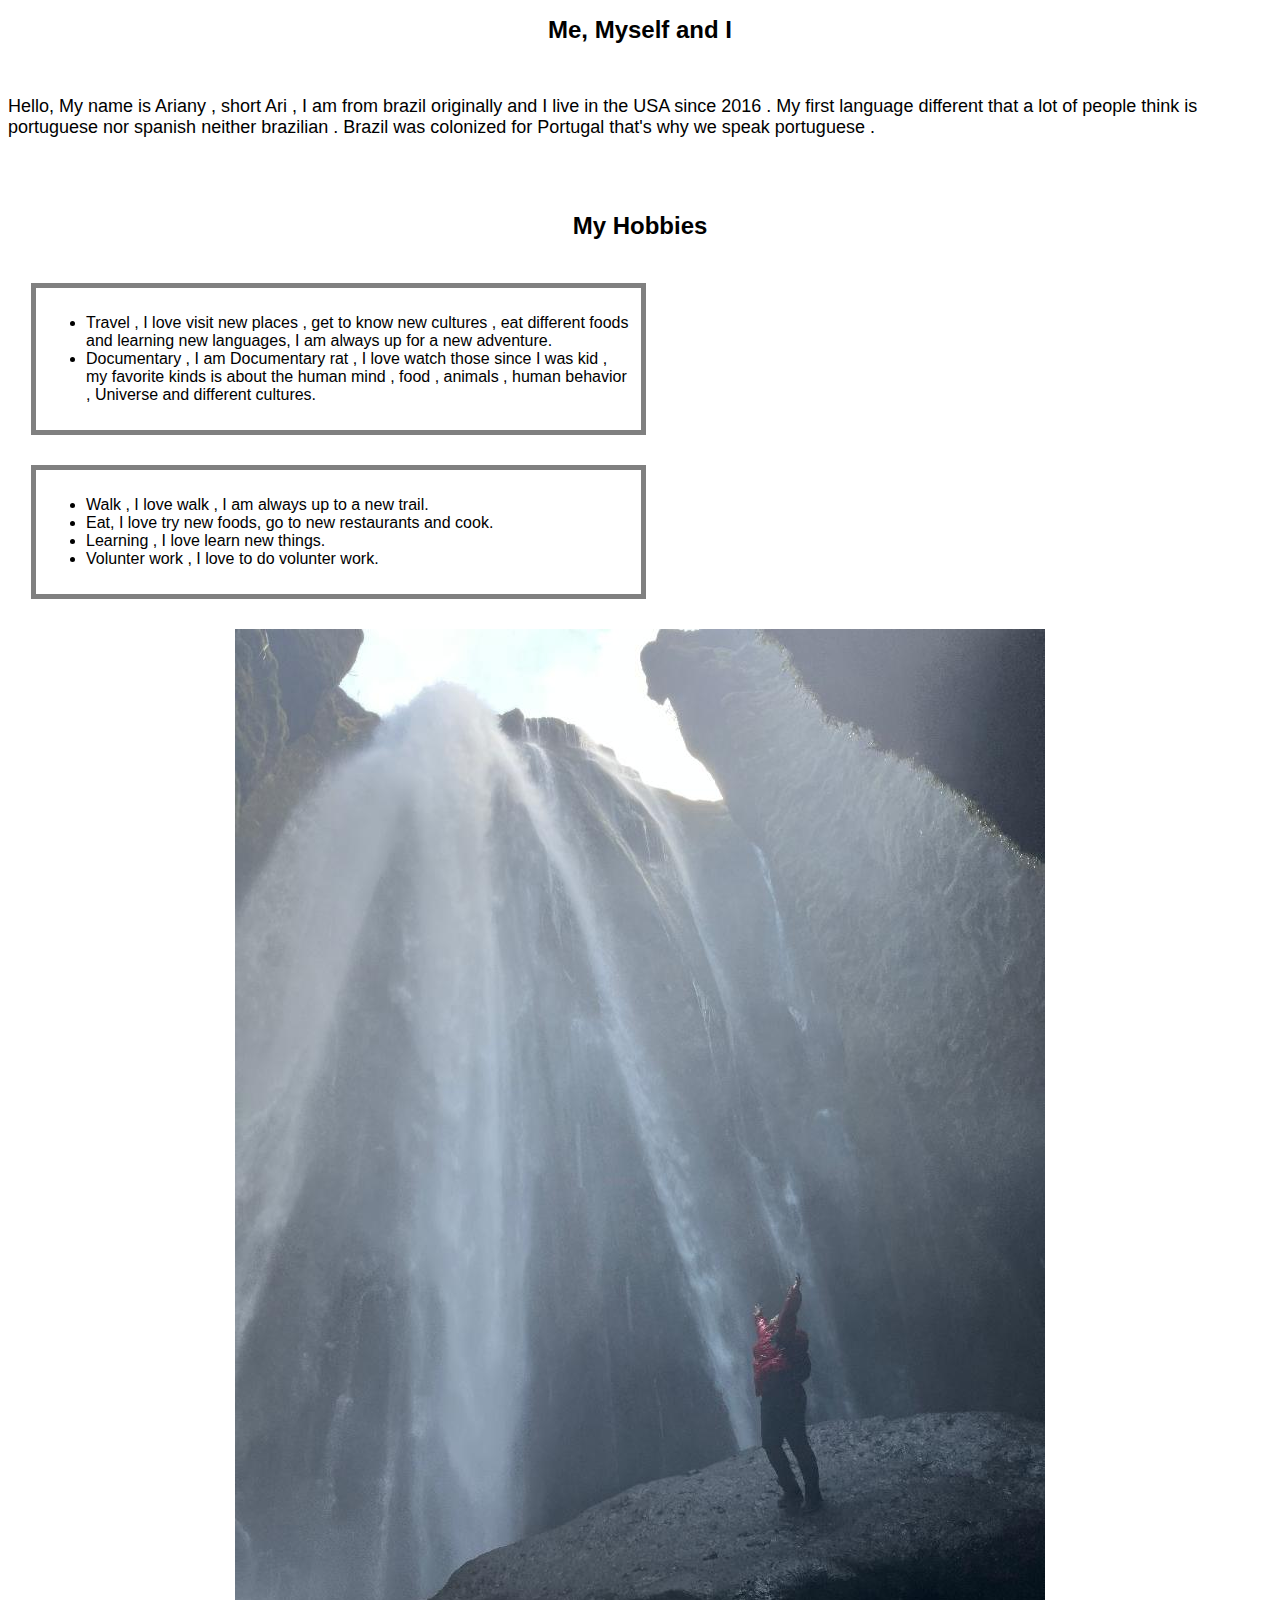
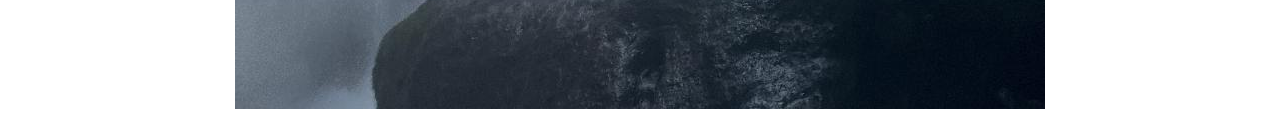
<file: index.html>
<!DOCTYPE html>
<html lang="en">
<head>
    <meta charset="UTF-8">
    <meta http-equiv="X-UA-Compatible" content="IE=edge">
    <meta name="viewport" content="width=device-width, initial-scale=1.0">
    <link rel="stylesheet" href="style.css">
    <title>ABOUT ME</title>
</head>
<body>
    <h1>Me, Myself and I </h1>
    <br>
    <p>
        Hello, My name is Ariany , short Ari , I am from brazil originally and I live in the USA since 2016 . My first language different that a lot
        of people think is portuguese nor spanish neither brazilian . Brazil was colonized for Portugal that's why we speak portuguese . 
    </p>
    <br>
    <br>

    <h2>My Hobbies</h2>
    <div class="float-container">
        <div class="float-child">
            <ul>
                <li>Travel , I love visit new places , get to know new cultures , eat different foods and learning new languages,
                    I am always up for a new adventure.
                </li>
                <li>
                    Documentary , I am Documentary rat , I love watch those since I was kid , my favorite kinds is about the human mind , food , animals ,
                    human behavior , Universe and different cultures.
                </li>
            </ul>
        </div>
        <div class="float-child">
            <ul>
                <li>Walk , I love walk ,  I am always up to a new trail.</li>
                <li>Eat, I love try new foods, go to new restaurants and cook.</li>
                <li>Learning , I love learn new things.</li>
                <li>Volunter work , I love to do volunter work.</li>

            </ul>
        </div>
    </div>
    <br>
    <br>
    <br>

        <img src="myself.jpg" alt="Myself inside of waterfall">
</body>
</html>
</file>
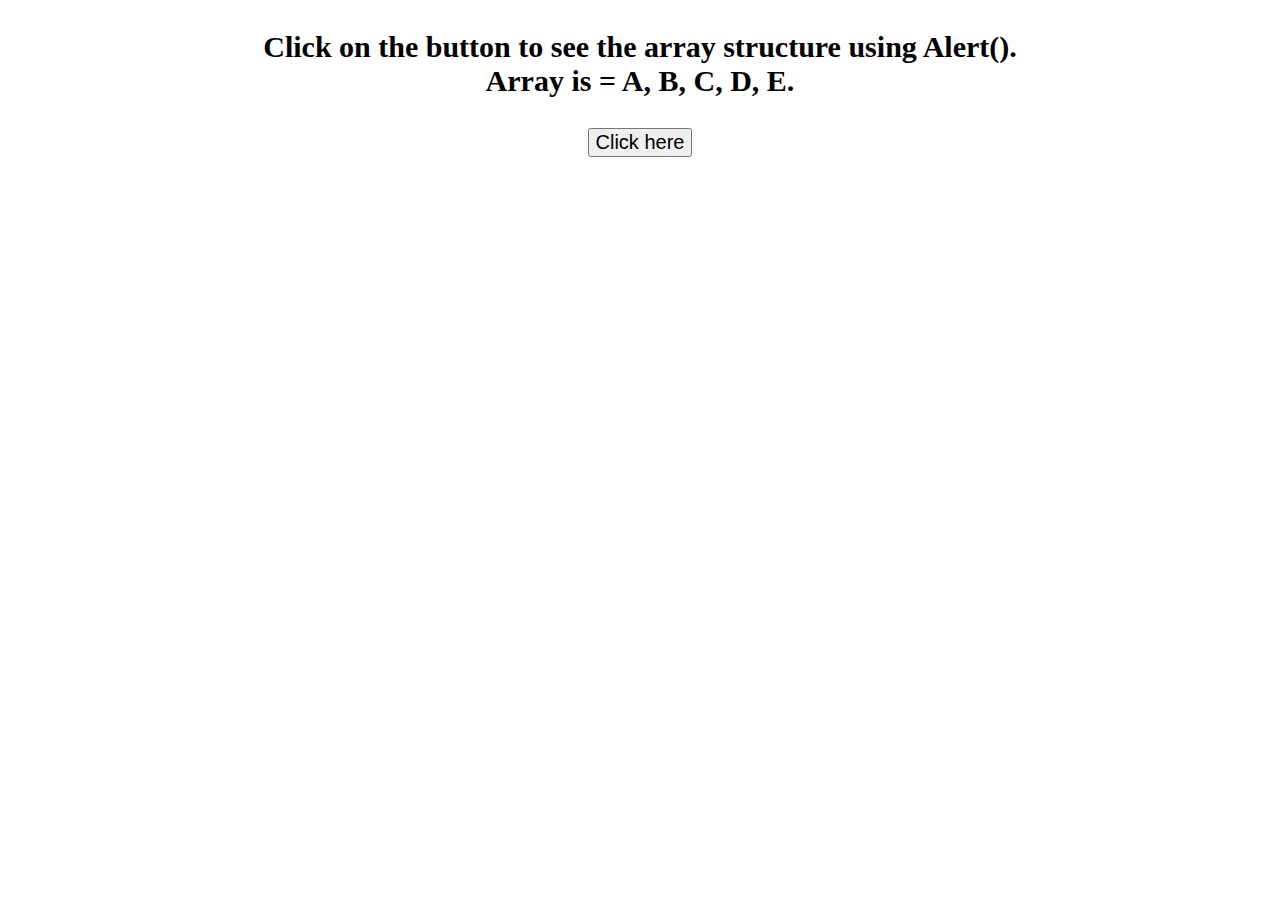
<file: alert2.html>
<!DOCTYPE HTML>
<html>
  <head>
    <title>
    Challenge VI 
    </title>
</head>
<body style="text-align:center;" id="body;" font-family="Lucida Sans', 'Lucida Sans Regular', 'Lucida Grande', 'Lucida Sans Unicode', Geneva, Verdana, sans-serif;">
  
    
    <p id="A" style="font-size: 30px; font-weight: bold;"> </p>
    <button onclick="abc()" style="font-size: 20px;">
        Click here
    </button>
    <script>
        var cde = document.getElementById("A");
        var arr = ["A", " B", " C", " D", " E."];
        cde.innerHTML = 
"Click on the button to see the array structure using Alert().<br> Array is = "
        + arr;
  
        function abc(){
            alert(arr);
        }
    </script>
</body>
  
</html>
</file>
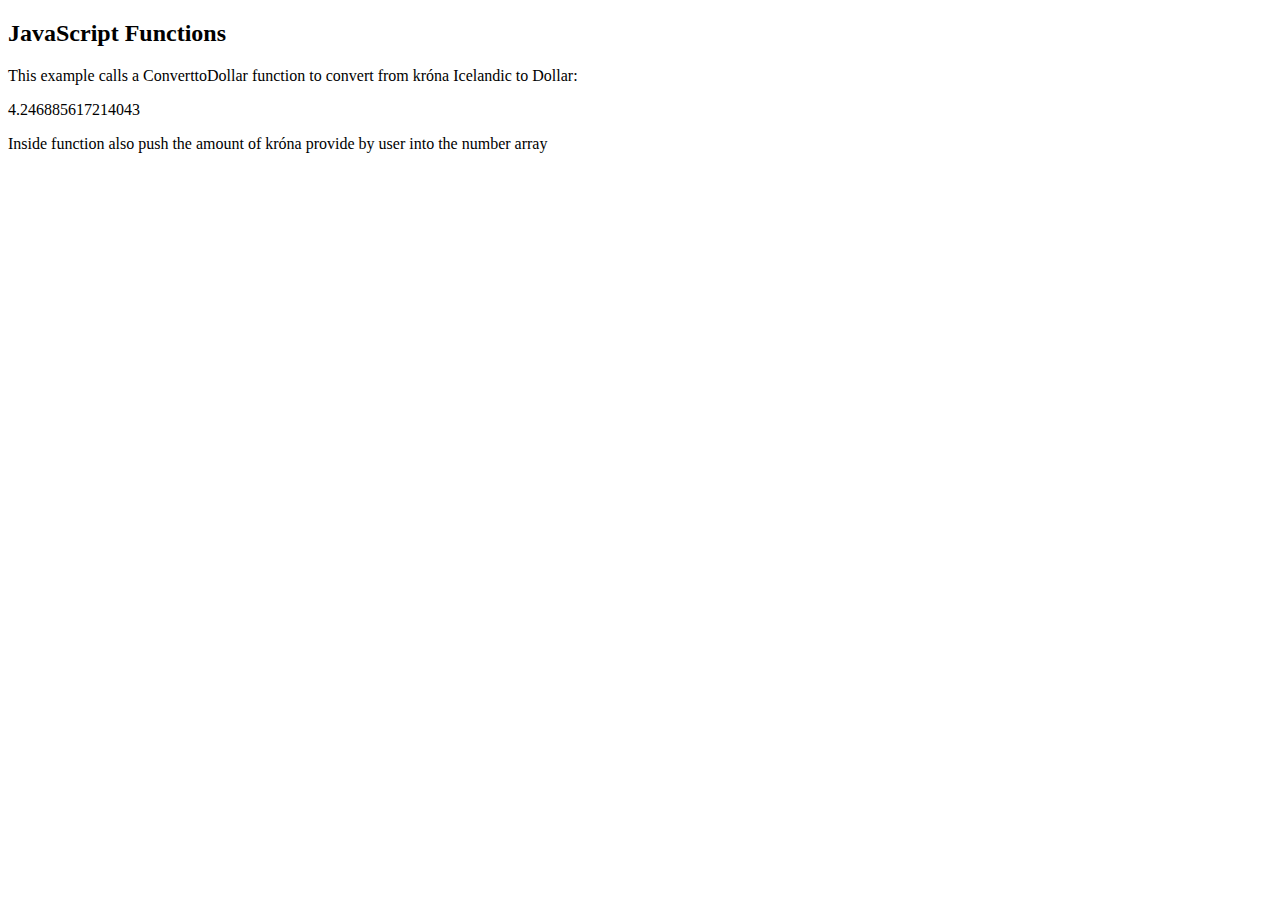
<file: function.html>
<!DOCTYPE html>
<html>
    <head>
        <script src="script.js" defer></script>
    </head>
<body>

<h2>JavaScript Functions</h2>

<p>This example calls a ConverttoDollar function to convert from króna Icelandic to Dollar:</p>
<p id="demo"></p>
<p> Inside function also push the amount of króna provide by user into the number array</p>

</body>
</html>
</file>
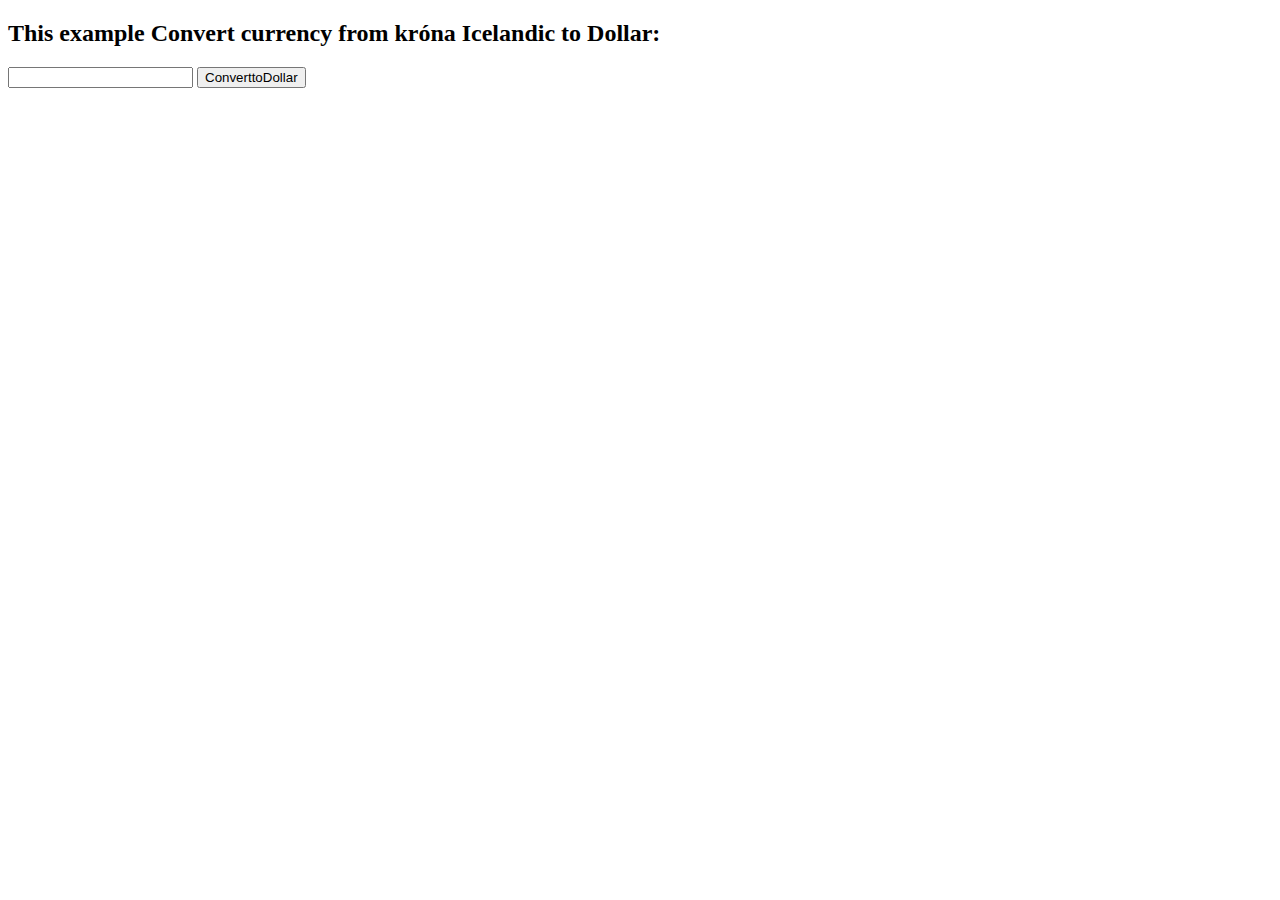
<file: secondbutton.html>
<!DOCTYPE html>
<html lang="en">
<head>
    <meta charset="UTF-8">
    <meta http-equiv="X-UA-Compatible" content="IE=edge">
    <meta name="viewport" content="width=device-width, initial-scale=1.0">
    <title>ConverttoDollars</title>
</head>
<body>

    <h2>This example  Convert currency from króna Icelandic to Dollar:</h2>
    

    <section>
       <input type="text" id="num1">
        <button id="convButton"> ConverttoDollar </button>
    </section>

    <script>

        let number = [700, 800, 900];


        function Amount(k) {
            return (k/141.28);
        }

        function converttoDollar() {
            var k = Number(document.getElementById('num1').value);
            var c = (k/141.28).toFixed(2);
            number.push(c);
           

            console.log("This is exatcly $" + c + " US dollars");
            console.log(number);
            

        }

        document.getElementById('convButton').addEventListener('click',converttoDollar)

    </script>

    
</body>
</html>
</file>
<file: style.css>
body{ font-family: 'Lucida Sans', 'Lucida Sans Regular', 'Lucida Grande', 'Lucida Sans Unicode', Geneva, Verdana, sans-serif;}
h1{
    font-size: x-large;
    text-align: center; 
    filter:uppercase;
}

p{
    font-size: large;
    text-align: left; 
    filter:uppercase;
}

h2{
    font-size: x-large;
    text-align: center; 
    filter:uppercase;
}


  .float-container {
    border: 3px solid #fff;
    padding: 20px;
    }

.float-child {

    font-family: 'Lucida Sans', 'Lucida Sans Regular', 'Lucida Grande', 'Lucida Sans Unicode', Geneva, Verdana, sans-serif;
    justify-content: left;
    align-items: center;
    width: 48%;
    height:100%;
    float: left;
    padding: 10px;
    border: 5px solid grey;
    margin-bottom: 30px;
}

  img {
    display: block; 
    margin-left: auto;
    margin-right: auto;
    height: auto;
    width: auto;
   
  }
</file>
